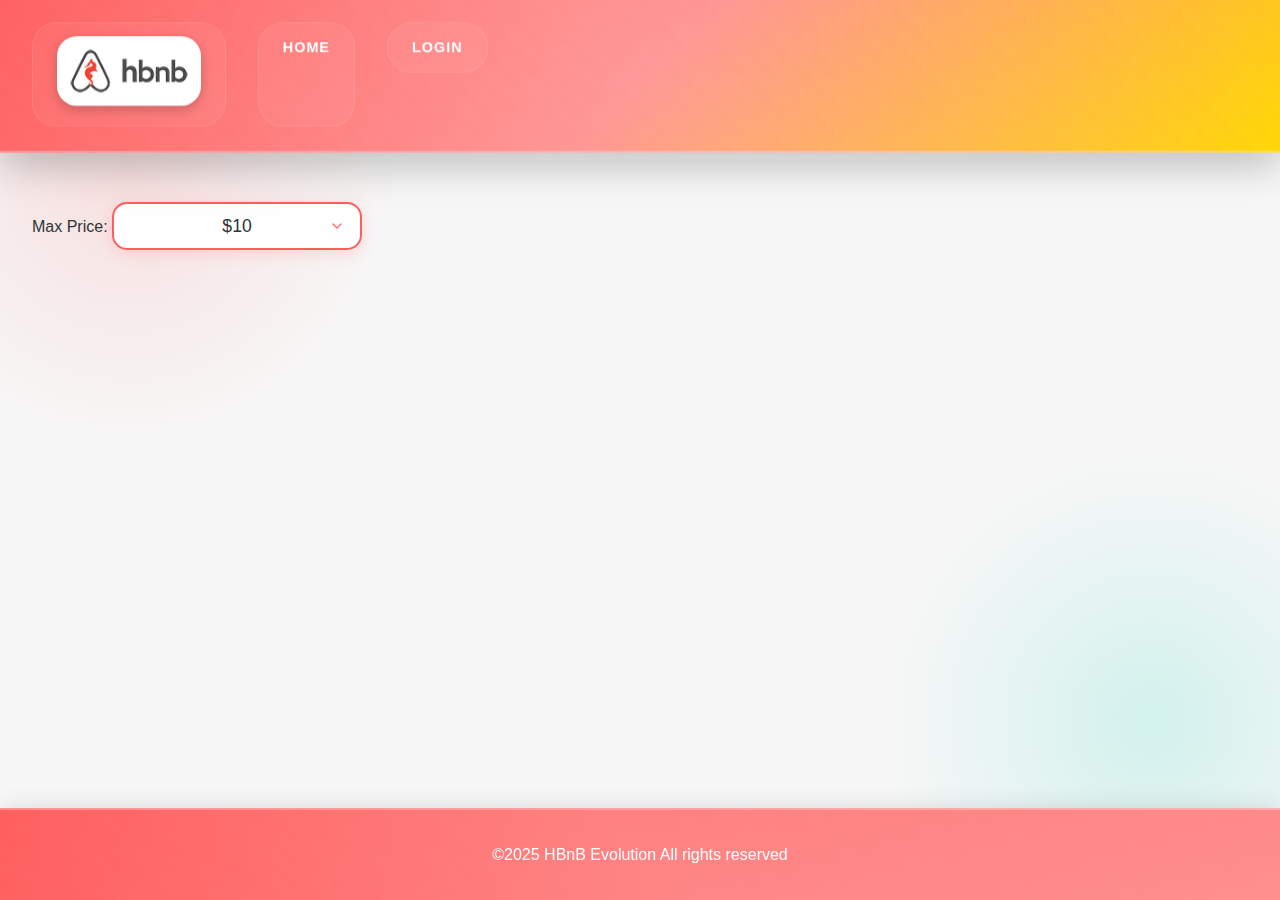
<file: part4/index.html>
<!DOCTYPE html>
<html lang="en">

<head>
    <meta charset="UTF-8">
    <meta name="viewport" content="width=device-width, initial-scale=1.0">
    <title>List of Places</title>
    <link rel="stylesheet" href="styles.css">
</head>

<body>
    <header>
        <nav>
            <a href="index.html" id="index-link">
                <img src="images/logo.png" alt="Logo" class="logo">
            </a>
            <a href="index.html">Home</a>
            <div id="auth-status">
                <a href="login.html" id="login-button">Login</a>
                <button id="logout-button" class="logout-button" style="display: none;">Logout</button>
            </div>
        </nav>
    </header>
    <main>
        <section id="filter">
            <label for="price-filter">Max Price:</label>
            <select id="price-filter">
                <option value="10">$10</option>
                <option value="50">$50</option>
                <option value="100">$100</option>
                <option value="All">$All</option>
            </select>
        </section>
        <div id="places-container"></div>
    </main>
    <script src="scripts.js"></script>
    <footer>
        <p>&copy;2025 HBnB Evolution All rights reserved</p>
    </footer>
</body>

</html>
</file>
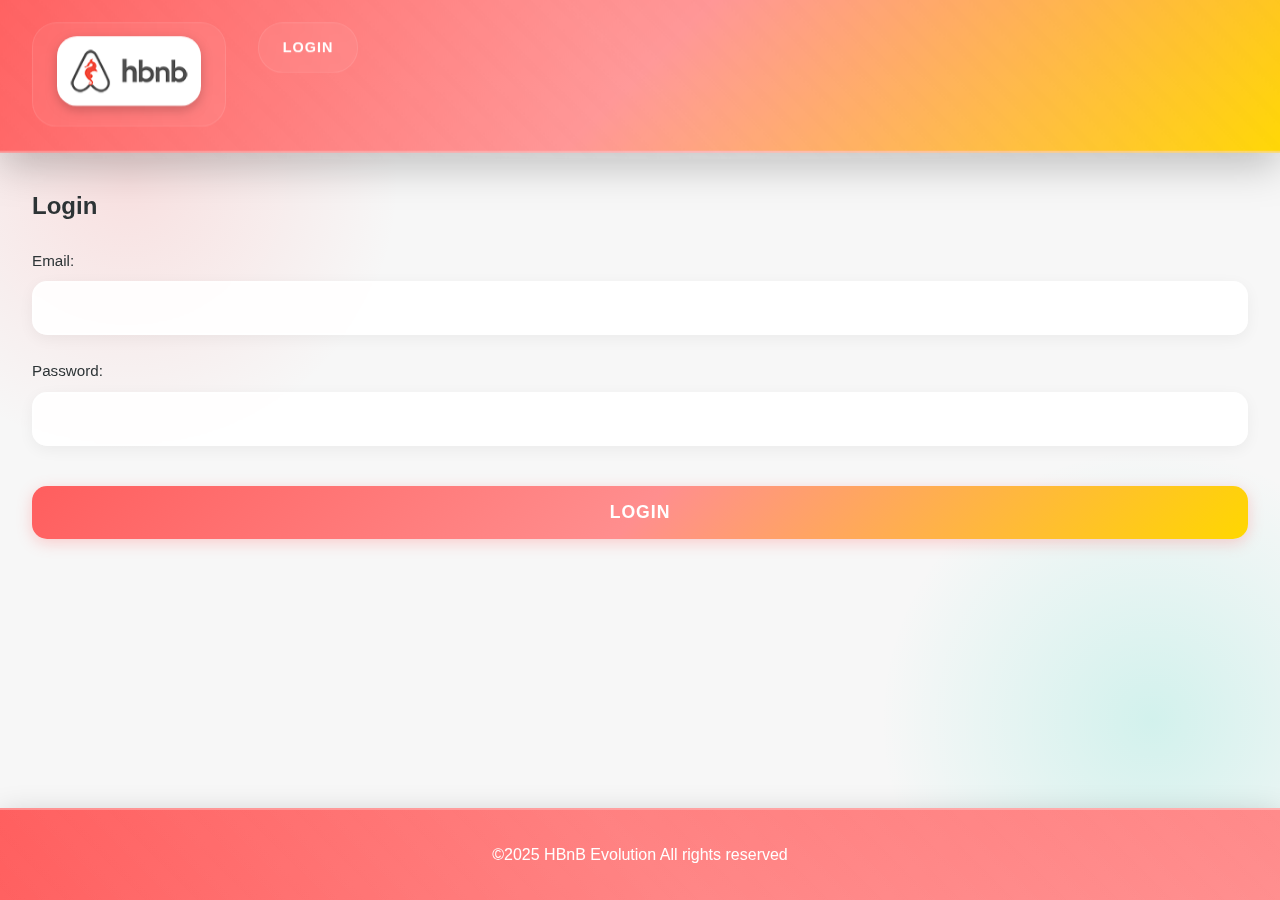
<file: part4/add_review.html>
<!DOCTYPE html>
<html lang="en">
<head>
    <meta charset="UTF-8">
    <meta name="viewport" content="width=device-width, initial-scale=1.0">
    <title>Add Review</title>
    <link rel="stylesheet" href="styles.css">
</head>
<body>
    <header>
        <img src="images/logo.png" alt="logo">
        <nav>
            <a href="index.html">Home</a>
            <a href="login.html" id="login-button">Login</a>
        </nav>
    </header>
    <main>
        <section id="add-review-form">
            <h2>Add Your Review</h2>
        <form id="review-form">
                <div class="form-group">
                    <label for="rating">Rating:</label>
            <div id="star-rating">
                <span class="star" data-value="1">&#9733;</span>
                <span class="star" data-value="2">&#9733;</span>
                <span class="star" data-value="3">&#9733;</span>
                <span class="star" data-value="4">&#9733;</span>
                <span class="star" data-value="5">&#9733;</span>
            </div>
                </div>
                <div class="form-group">
                    <label for="review-text">Your Review:</label>
                    <textarea id="review-text" rows="5" required></textarea>
                </div>
                <button type="submit" class="submit-button">Submit Review</button>
        </form>
        </section>
    </main>
    <script>
        document.addEventListener('DOMContentLoaded', async function() {
            // Update login button based on authentication status
            const token = localStorage.getItem('token');
            const loginButton = document.getElementById('login-button');
            
            if (token) {
                loginButton.textContent = 'Logout';
                loginButton.onclick = function() {
                    localStorage.removeItem('token');
                    window.location.href = 'login.html';
                };
            } else {
                loginButton.textContent = 'Login';
                loginButton.onclick = function() {
                    window.location.href = 'login.html';
                };
            }

            // Check if user is logged in
            if (!token) {
                alert('Please login to add a review');
                window.location.href = 'login.html';
                return;
            }

            // Get place ID from URL
            const urlParams = new URLSearchParams(window.location.search);
            const placeId = urlParams.get('place_id');
            
            if (!placeId) {
                alert('Place ID not found');
                window.location.href = 'index.html';
                return;
            }

            // Initialize star rating
            const stars = document.querySelectorAll('.star');
            let selectedRating = 0;

            stars.forEach(star => {
                star.addEventListener('click', function() {
                    const value = parseInt(this.getAttribute('data-value'));
                    selectedRating = value;
                    
                    // Update stars display
                    stars.forEach(s => {
                        if (parseInt(s.getAttribute('data-value')) <= value) {
                            s.style.color = '#FFB4C2';
                        } else {
                            s.style.color = '#ddd';
                        }
                    });
                });
            });

            const form = document.getElementById('review-form');
            form.addEventListener('submit', async function(e) {
                e.preventDefault();
                
                const reviewText = document.getElementById('review-text').value;
                
                if (!selectedRating) {
                    alert('Please select a rating');
                    return;
                }

                try {
                    // Get place details to check ownership
                    const placeResponse = await fetch(`http://localhost:5000/api/v1/places/${placeId}`, {
                        method: 'GET',
                        headers: {
                            'Authorization': `Bearer ${token}`,
                            'Accept': 'application/json',
                            'Content-Type': 'application/json'
                        },
                        mode: 'cors'
                    });

                    if (!placeResponse.ok) {
                        if (placeResponse.status === 401) {
                            alert('Your session has expired. Please login again.');
                            window.location.href = 'login.html';
                            return;
                        }
                        throw new Error('Failed to fetch place details');
                    }

                    const place = await placeResponse.json();
                    const tokenPayload = JSON.parse(atob(token.split('.')[1]));
                    const userId = tokenPayload.sub.id;

                    // Check if user is the owner of the place
                    if (place.owner_id === userId) {
                        alert('You cannot review your own place');
                        return;
                    }

                    // Check if user has already reviewed this place
                    const reviewsResponse = await fetch(`http://localhost:5000/api/v1/places/${placeId}/reviews`, {
                        method: 'GET',
                        headers: {
                            'Authorization': `Bearer ${token}`,
                            'Accept': 'application/json',
                            'Content-Type': 'application/json'
                        },
                        mode: 'cors'
                    });

                    if (reviewsResponse.ok) {
                        const reviews = await reviewsResponse.json();
                        const hasReviewed = reviews.some(review => review.user_id === userId);
                        if (hasReviewed) {
                            alert('You have already reviewed this place');
                            return;
                        }
                    } else if (reviewsResponse.status === 401) {
                        alert('Your session has expired. Please login again.');
                        window.location.href = 'login.html';
                        return;
                    }

                    // Submit the review
                    const response = await fetch('http://localhost:5000/api/v1/reviews/', {
                        method: 'POST',
                        headers: {
                            'Authorization': `Bearer ${token}`,
                            'Accept': 'application/json',
                            'Content-Type': 'application/json'
                        },
                        mode: 'cors',
                        body: JSON.stringify({
                            text: reviewText,
                            rating: selectedRating,
                            place_id: placeId,
                            user_id: userId
                        })
                    });

                    if (response.ok) {
                        alert('Review submitted successfully!');
                        window.location.href = `place.html?id=${placeId}`;
                    } else if (response.status === 401) {
                        alert('Your session has expired. Please login again.');
                        window.location.href = 'login.html';
                    } else if (response.status === 403) {
                        const errorData = await response.json();
                        alert(errorData.error || 'You are not allowed to review this place');
                    } else {
                        throw new Error('Failed to submit review');
                    }
                } catch (error) {
                    alert('Error submitting review: ' + error.message);
                }
            });
        });
    </script>
    <footer>
        <p>&copy;2025 HBnB Evolution All rights reserved</p>
    </footer>
</body>
</html>
</file>
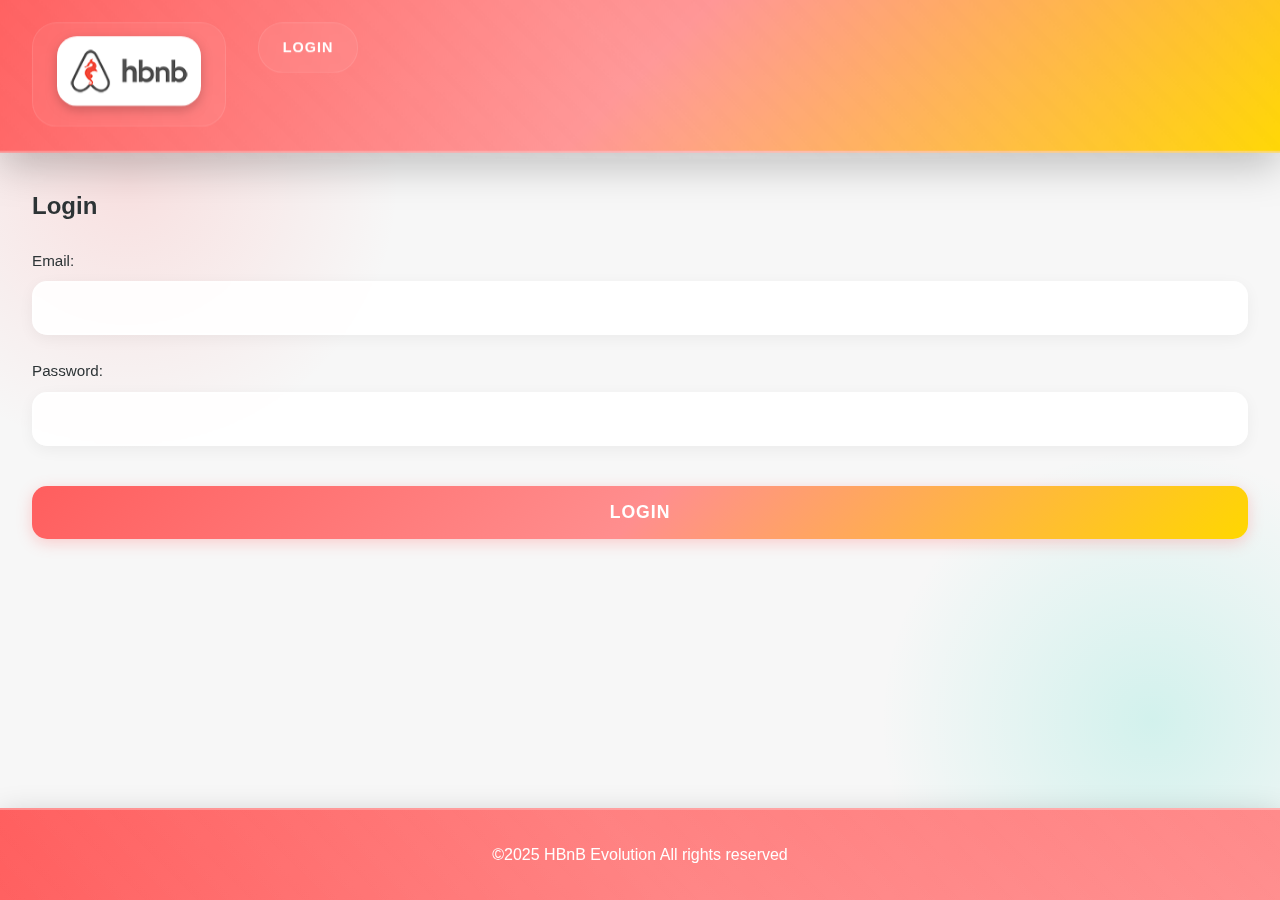
<file: part4/login.html>
<!DOCTYPE html>
<html lang="en">

<head>
    <meta charset="UTF-8">
    <meta name="viewport" content="width=device-width, initial-scale=1.0">
    <title>Login</title>
    <link rel="stylesheet" href="styles.css">
</head>

<body>
    <header>
        <nav>
            <a href="index.html" id="index-link">
                <img src="images/logo.png" alt="Logo" class="logo">
            </a>
            <div id="auth-status">
                <a href="login.html" id="login-button">Login</a>
                <button id="logout-button" class="logout-button" style="display: none;">Logout</button>
            </div>
        </nav>
    </header>
    <main>
        <form id="login-form">
            <h2>Login</h2>
            <div class="form-group">
                <label for="email">Email:</label>
                <input type="email" id="email" name="email" required>
            </div>

            <div class="form-group">
                <label for="password">Password:</label>
                <input type="password" id="password" name="password" required>
            </div>

            <button type="submit" id="submit-button" class="generic-button">Login</button>
            <div id="error-message" class="error-message"></div>
            <div id="loading-indicator" class="loading-indicator" style="display: none;">
                <div class="spinner"></div>
                <span>Logging in...</span>
            </div>
        </form>
    </main>

    <footer>
        <p>&copy;2025 HBnB Evolution All rights reserved</p>
    </footer>
    <script src="scripts.js"></script>
</body>

</html>
</file>
<file: part4/styles.css>
/* 
  This is a SAMPLE File to get you started. Follow the instructions on the project to complete the tasks. 
  You'll probably need to override some of theese styles.
*/

/* Modern Color Palette 2025 */
:root {
    --primary-color: #FF5E5E;      /* Vif Coral Red */
    --secondary-color: #00D1B2;    /* Vif Turquoise */
    --accent-color: #FFD700;       /* Vif Gold */
    --background-color: #F7F7F7;   /* Light Gray */
    --text-color: #2D3436;         /* Dark Gray */
    --card-background: #FFFFFF;    /* White */
    --shadow-color: rgba(0, 0, 0, 0.1);
    --gradient-primary: linear-gradient(135deg, #FF5E5E, #FF8E8E);
    --gradient-secondary: linear-gradient(135deg, #00D1B2, #00E5C4);
    --gradient-logo: linear-gradient(135deg, #FF5E5E, #FFD700, #00D1B2);
    --gradient-button: linear-gradient(135deg, #FF5E5E, #FF8E8E, #FFD700);
    --glass-background: rgba(255, 255, 255, 0.7);
    --glass-border: rgba(255, 255, 255, 0.3);
    --glass-shadow: 0 8px 32px rgba(0, 0, 0, 0.1);
    --hover-scale: 1.02;
    --hover-translate: -3px;
    --transition-timing: cubic-bezier(0.175, 0.885, 0.32, 1.275);
}

/* Global Styles */
* {
    margin: 0;
    padding: 0;
    box-sizing: border-box;
    font-family: 'Poppins', sans-serif;
}

body {
    background-color: var(--background-color);
    color: var(--text-color);
    line-height: 1.6;
    min-height: 100vh;
    display: flex;
    flex-direction: column;
    background-image: 
        radial-gradient(circle at 10% 20%, rgba(255, 94, 94, 0.15) 0%, transparent 20%),
        radial-gradient(circle at 90% 80%, rgba(0, 209, 178, 0.15) 0%, transparent 20%);
    background-attachment: fixed;
}

/* Header Styles */
header {
    background: var(--gradient-primary);
    padding: 1.5rem 2rem;
    box-shadow: 0 8px 32px rgba(0, 0, 0, 0.2);
    display: flex;
    justify-content: space-between;
    align-items: center;
    position: sticky;
    top: 0;
    z-index: 1000;
    backdrop-filter: blur(10px);
    border-bottom: 2px solid rgba(255, 255, 255, 0.3);
    transition: all 0.4s var(--transition-timing);
    transform-style: preserve-3d;
    perspective: 1000px;
}

header::before {
    content: '';
    position: absolute;
    top: 0;
    left: 0;
    right: 0;
    bottom: 0;
    background: linear-gradient(45deg, transparent, rgba(255, 255, 255, 0.1), transparent);
    transform: translateZ(10px);
    pointer-events: none;
    transition: 0.5s;
}

header:hover {
    background: var(--gradient-button);
    box-shadow: 0 12px 40px rgba(0, 0, 0, 0.25);
    transform: translateY(-2px) rotateX(5deg);
}

header:hover::before {
    transform: translateZ(15px) scale(1.1);
}

header img {
    height: 70px;
    width: auto;
    transition: all 0.4s var(--transition-timing);
    filter: drop-shadow(0 4px 6px rgba(0, 0, 0, 0.2));
    background: white;
    padding: 0.5rem;
    border-radius: 20px;
    transform-style: preserve-3d;
    position: relative;
    z-index: 1;
}

header img:hover {
    transform: scale(1.1) rotate(5deg);
    filter: drop-shadow(0 6px 8px rgba(0, 0, 0, 0.3));
}

/* Navigation Styles */
nav {
    display: flex;
    gap: 2rem;
    position: relative;
    z-index: 1;
}

nav a {
    text-decoration: none;
    color: white;
    font-weight: 600;
    padding: 0.8rem 1.5rem;
    border-radius: 25px;
    transition: all 0.3s ease;
    background: rgba(255, 255, 255, 0.05);
    backdrop-filter: blur(5px);
    border: 1px solid rgba(255, 255, 255, 0.1);
    transform-style: preserve-3d;
    position: relative;
    overflow: hidden;
    text-transform: uppercase;
    letter-spacing: 1px;
    font-size: 0.9rem;
}

nav a::before {
    content: '';
    position: absolute;
    top: 0;
    left: 0;
    width: 100%;
    height: 100%;
    background: linear-gradient(45deg, transparent, rgba(255, 255, 255, 0.05), transparent);
    transition: 0.5s;
    transform: translateX(-100%);
}

nav a:hover {
    background: rgba(255, 255, 255, 0.08);
    transform: translateY(-2px);
    box-shadow: 0 4px 15px rgba(255, 255, 255, 0.05);
}

nav a:hover::before {
    transform: translateX(100%);
}

nav a:active {
    transform: translateY(1px);
    box-shadow: none;
}

/* Main Content Styles */
main {
    flex: 1;
    max-width: 1400px;
    margin: 2rem auto;
    padding: 0 2rem;
    width: 100%;
}

/* Places Container */
#places-container {
    display: grid;
    grid-template-columns: repeat(auto-fit, minmax(300px, 1fr));
    gap: 2rem;
    padding: 1rem;
    place-items: center;
}

/* Place Card Styles */
.place-card {
    background: rgba(255, 255, 255, 0.1);
    border-radius: 20px;
    overflow: hidden;
    transition: all 0.4s var(--transition-timing);
    box-shadow: 0 8px 32px rgba(0, 0, 0, 0.1);
    backdrop-filter: blur(10px);
    border: 1px solid rgba(255, 255, 255, 0.2);
    display: flex;
    flex-direction: column;
    width: 100%;
    max-width: 400px;
    margin: 1rem;
    position: relative;
    transform-style: preserve-3d;
    perspective: 1000px;
}

.place-card::before {
    content: '';
    position: absolute;
    top: 0;
    left: 0;
    right: 0;
    bottom: 0;
    background: linear-gradient(45deg, transparent, rgba(255, 255, 255, 0.1), transparent);
    transform: translateZ(20px);
    pointer-events: none;
}

.place-card:hover {
    transform: translateY(var(--hover-translate)) scale(var(--hover-scale)) rotateX(5deg);
    box-shadow: 0 15px 35px rgba(0, 0, 0, 0.2);
    background: rgba(255, 255, 255, 0.8);
}

.place-card:hover .view-details-button {
    transform: translateY(-5px) scale(1.05);
    box-shadow: 0 8px 25px rgba(255, 107, 107, 0.4);
}

.place-image {
    width: 100%;
    height: 250px;
    object-fit: cover;
    border-bottom: 3px solid var(--primary-color);
    transition: transform 0.5s var(--transition-timing);
    transform-style: preserve-3d;
}

.place-card:hover .place-image {
    transform: scale(1.05) translateZ(10px);
}

.place-card h3 {
    color: var(--primary-color);
    margin: 1.5rem;
    font-size: 1.5rem;
    font-weight: 600;
}

.place-card p {
    margin: 0.5rem 1.5rem;
    color: var(--text-color);
    opacity: 0.8;
}

.place-content {
    padding: 1.5rem;
    display: flex;
    flex-direction: column;
    gap: 1rem;
    flex: 1;
}

.place-description {
    color: var(--text-color);
    line-height: 1.6;
    margin: 0;
}

.place-price {
    font-size: 1.2rem;
    font-weight: 600;
    color: var(--primary-color);
    margin: 0;
}

.place-amenities {
    margin: 1rem 0;
    padding: 1.5rem;
    background: linear-gradient(135deg, rgba(255, 255, 255, 0.1), rgba(255, 255, 255, 0.05));
    border-radius: 20px;
    backdrop-filter: blur(10px);
    border: 1px solid rgba(255, 255, 255, 0.2);
    transition: all 0.4s var(--transition-timing);
    box-shadow: 0 8px 32px rgba(0, 0, 0, 0.1);
    position: relative;
    overflow: hidden;
    width: 100%;
}

.place-amenities::before {
    content: '';
    position: absolute;
    top: 0;
    left: 0;
    right: 0;
    height: 2px;
    background: var(--gradient-button);
    transform: scaleX(0);
    transform-origin: left;
    transition: transform 0.4s var(--transition-timing);
}

.place-amenities:hover::before {
    transform: scaleX(1);
}

.place-amenities:hover {
    background: linear-gradient(135deg, rgba(255, 255, 255, 0.15), rgba(255, 255, 255, 0.1));
    transform: translateY(-2px);
    box-shadow: 0 12px 40px rgba(0, 0, 0, 0.15);
}

.place-amenities h4 {
    font-size: 1.2rem;
    color: var(--primary-color);
    margin-bottom: 1.5rem;
    text-transform: uppercase;
    letter-spacing: 2px;
    text-align: center;
    text-shadow: 0 2px 4px rgba(0, 0, 0, 0.1);
    position: relative;
    display: inline-block;
    left: 50%;
    transform: translateX(-50%);
}

.place-amenities h4::after {
    content: '';
    position: absolute;
    bottom: -8px;
    left: 0;
    width: 100%;
    height: 2px;
    background: var(--gradient-button);
    transform: scaleX(0);
    transform-origin: center;
    transition: transform 0.4s var(--transition-timing);
}

.place-amenities:hover h4::after {
    transform: scaleX(1);
}

.place-amenities ul {
    list-style: none;
    padding: 0;
    margin: 0;
    display: grid;
    grid-template-columns: repeat(3, 1fr);
    gap: 1rem;
    width: 100%;
}

.amenity-item {
    position: relative;
    display: flex;
    align-items: center;
    gap: 0.8rem;
    background: linear-gradient(135deg, rgba(255, 255, 255, 0.1), rgba(255, 255, 255, 0.05));
    padding: 0.8rem 1rem;
    border-radius: 15px;
    font-size: 0.9rem;
    color: var(--text-color);
    transition: all 0.4s var(--transition-timing);
    cursor: pointer;
    overflow: hidden;
    border: 1px solid rgba(255, 255, 255, 0.1);
    transform-style: preserve-3d;
    perspective: 1000px;
    min-width: 120px;
    max-width: 100%;
    white-space: nowrap;
    text-overflow: ellipsis;
}

.amenity-item::before {
    content: '';
    position: absolute;
    inset: 0;
    background: linear-gradient(45deg, transparent, rgba(255, 255, 255, 0.1), transparent);
    transform: translateX(-100%);
    transition: transform 0.6s ease;
}

.amenity-item:hover::before {
    transform: translateX(100%);
}

.amenity-item:hover {
    background: linear-gradient(135deg, rgba(255, 255, 255, 0.2), rgba(255, 255, 255, 0.1));
    transform: translateY(-3px) scale(1.02) rotateX(5deg);
    box-shadow: 0 8px 20px rgba(0, 0, 0, 0.15);
    border-color: var(--primary-color);
}

.amenity-item i {
    color: var(--primary-color);
    font-size: 1.1rem;
    transition: all 0.3s ease;
    transform-style: preserve-3d;
    flex-shrink: 0;
}

.amenity-item:hover i {
    transform: scale(1.2) rotate(10deg) translateZ(10px);
    color: var(--accent-color);
    text-shadow: 0 0 10px rgba(255, 107, 107, 0.5);
}

.amenity-emoji {
    font-size: 1.2rem;
    margin-right: 0.5rem;
    transition: all 0.3s ease;
    display: inline-block;
    transform: scale(1);
    flex-shrink: 0;
}

.amenity-item:hover .amenity-emoji {
    transform: scale(1.3) rotate(10deg) translateZ(10px);
    animation: bounce 0.5s ease;
    filter: drop-shadow(0 4px 8px rgba(0, 0, 0, 0.3));
}

.amenity-name {
    font-weight: 600;
    text-transform: capitalize;
    letter-spacing: 0.5px;
    transition: all 0.3s ease;
    overflow: hidden;
    text-overflow: ellipsis;
    white-space: nowrap;
    max-width: 100px;
}

.amenity-item:hover .amenity-name {
    color: var(--primary-color);
    text-shadow: 0 0 10px rgba(255, 107, 107, 0.3);
}

.amenity-tooltip {
    position: absolute;
    bottom: -30px;
    left: 50%;
    transform: translateX(-50%);
    background: var(--gradient-button);
    color: white;
    padding: 0.5rem 1rem;
    border-radius: 10px;
    font-size: 0.9rem;
    opacity: 0;
    transition: all 0.3s ease;
    pointer-events: none;
    white-space: nowrap;
    box-shadow: 0 4px 15px rgba(0, 0, 0, 0.2);
    backdrop-filter: blur(5px);
    border: 1px solid rgba(255, 255, 255, 0.2);
}

.amenity-item:hover .amenity-tooltip {
    opacity: 1;
    bottom: -25px;
    transform: translateX(-50%) translateY(-5px);
}

@keyframes bounce {
    0%, 100% { transform: scale(1.3) rotate(10deg) translateZ(10px); }
    50% { transform: scale(1.4) rotate(15deg) translateZ(15px); }
}

/* Button Styles */
.btn {
    background: var(--gradient-button);
    color: white;
    border: none;
    padding: 1rem 2rem;
    border-radius: 25px;
    cursor: pointer;
    font-weight: 600;
    transition: all 0.4s var(--transition-timing);
    box-shadow: 0 4px 15px rgba(255, 107, 107, 0.3);
    text-transform: uppercase;
    letter-spacing: 1px;
    position: relative;
    overflow: hidden;
    min-width: 200px;
    text-align: center;
    transform-style: preserve-3d;
}

.btn::before {
    content: '';
    position: absolute;
    top: 0;
    left: -100%;
    width: 100%;
    height: 100%;
    background: linear-gradient(
        90deg,
        transparent,
        rgba(255, 255, 255, 0.3),
        transparent
    );
    transition: 0.5s var(--transition-timing);
    transform: translateZ(5px);
}

.btn:hover {
    transform: translateY(var(--hover-translate)) scale(var(--hover-scale)) rotateX(5deg);
    box-shadow: 0 6px 20px rgba(255, 107, 107, 0.4);
}

.btn:hover::before {
    left: 100%;
}

/* Price Filter Container */
.price-filter-container {
    display: flex;
    flex-direction: column;
    align-items: center;
    margin: 20px auto;
    padding: 25px;
    background: var(--glass-background);
    border-radius: 25px;
    box-shadow: var(--glass-shadow);
    backdrop-filter: blur(10px);
    border: 1px solid var(--glass-border);
    position: relative;
    overflow: hidden;
    max-width: 350px;
    transition: all 0.4s var(--transition-timing);
}

.price-filter-container:hover {
    transform: translateY(var(--hover-translate));
    box-shadow: 0 12px 40px rgba(0, 0, 0, 0.15);
    background: rgba(255, 255, 255, 0.8);
}

.price-filter-container::before {
    content: '';
    position: absolute;
    top: 0;
    left: 0;
    right: 0;
    height: 4px;
    background: var(--gradient-button);
    opacity: 0.9;
    animation: shimmer 3s infinite;
}

.price-filter-container::after {
    content: '';
    position: absolute;
    bottom: 0;
    left: 0;
    right: 0;
    height: 4px;
    background: var(--gradient-secondary);
    opacity: 0.9;
    animation: shimmer 3s infinite reverse;
}

@keyframes shimmer {
    0% { background-position: 0% 50%; }
    50% { background-position: 100% 50%; }
    100% { background-position: 0% 50%; }
}

/* Price Filter Label */
.price-filter-label {
    display: block;
    margin-bottom: 15px;
    font-size: 1.2rem;
    color: var(--primary-color);
    font-weight: 600;
    text-align: center;
    text-transform: uppercase;
    letter-spacing: 1px;
    position: relative;
    padding-bottom: 10px;
    text-shadow: 0 2px 4px rgba(0, 0, 0, 0.1);
}

.price-filter-label::after {
    content: '';
    position: absolute;
    bottom: 0;
    left: 50%;
    transform: translateX(-50%);
    width: 60px;
    height: 3px;
    background: var(--gradient-button);
    border-radius: 3px;
    box-shadow: 0 2px 8px rgba(255, 107, 107, 0.3);
}

/* Price Filter Styles */
#price-filter {
    padding: 12px 25px;
    font-size: 1.1rem;
    border: 2px solid var(--primary-color);
    border-radius: 15px;
    background: rgba(255, 255, 255, 0.95);
    color: var(--text-color);
    cursor: pointer;
    transition: all 0.4s cubic-bezier(0.175, 0.885, 0.32, 1.275);
    box-shadow: 0 4px 15px rgba(255, 107, 107, 0.2);
    margin: 15px 0;
    width: 250px;
    text-align: center;
    font-weight: 500;
    appearance: none;
    -webkit-appearance: none;
    background-image: url("data:image/svg+xml;charset=UTF-8,%3csvg xmlns='http://www.w3.org/2000/svg' viewBox='0 0 24 24' fill='none' stroke='%23FF6B6B' stroke-width='2' stroke-linecap='round' stroke-linejoin='round'%3e%3cpolyline points='6 9 12 15 18 9'%3e%3c/polyline%3e%3c/svg%3e");
    background-repeat: no-repeat;
    background-position: right 15px center;
    background-size: 16px;
}

#price-filter:hover {
    transform: translateY(-2px);
    box-shadow: 0 6px 20px rgba(255, 107, 107, 0.3);
    border-color: var(--accent-color);
    background: rgba(255, 255, 255, 0.98);
}

#price-filter:focus {
    outline: none;
    border-color: var(--accent-color);
    box-shadow: 0 0 0 3px rgba(255, 230, 109, 0.3);
}

#price-filter option {
    padding: 10px;
    background-color: var(--card-background);
    color: var(--text-color);
    font-size: 1rem;
}

/* Selected Price Display */
.selected-price {
    margin-top: 15px;
    padding: 10px 20px;
    background: var(--gradient-button);
    color: white;
    border-radius: 20px;
    font-weight: 600;
    font-size: 1.1rem;
    box-shadow: 0 4px 15px rgba(255, 107, 107, 0.4);
    animation: fadeIn 0.4s cubic-bezier(0.175, 0.885, 0.32, 1.275);
    text-transform: uppercase;
    letter-spacing: 0.5px;
    position: relative;
    overflow: hidden;
}

.selected-price::before {
    content: '';
    position: absolute;
    top: 0;
    left: -100%;
    width: 100%;
    height: 100%;
    background: linear-gradient(
        90deg,
        transparent,
        rgba(255, 255, 255, 0.3),
        transparent
    );
    animation: shine 2s infinite;
}

@keyframes shine {
    0% { left: -100%; }
    20% { left: 100%; }
    100% { left: 100%; }
}

@keyframes fadeIn {
    from { 
        opacity: 0; 
        transform: translateY(10px);
    }
    to { 
        opacity: 1; 
        transform: translateY(0);
    }
}

/* Place Details Page Styles */
#place-details {
    background-color: var(--card-background);
    border-radius: 20px;
    padding: 2rem;
    box-shadow: 0 8px 25px var(--shadow-color);
    margin: 2rem auto;
    max-width: 800px;
}

#place-title {
    color: var(--primary-color);
    font-size: 2.5rem;
    margin-bottom: 1.5rem;
    text-align: center;
}

/* Review Form Styles */
#add-review-form {
    background-color: var(--card-background);
    border-radius: 20px;
    padding: 2rem;
    margin: 2rem auto;
    max-width: 600px;
    box-shadow: 0 8px 25px var(--shadow-color);
}

#star-rating {
    display: flex;
    gap: 0.5rem;
    margin-bottom: 1.5rem;
    justify-content: center;
}

.star {
    font-size: 2.5rem;
    color: #ddd;
    cursor: pointer;
    transition: all 0.3s ease;
}

.star:hover, .star.selected {
    color: var(--accent-color);
    transform: scale(1.2);
}

#review-text {
    width: 100%;
    padding: 1.5rem;
    border: 2px solid var(--secondary-color);
    border-radius: 15px;
    resize: vertical;
    min-height: 150px;
    transition: all 0.3s ease;
}

#review-text:focus {
    border-color: var(--primary-color);
    box-shadow: 0 0 15px rgba(255, 107, 107, 0.2);
}

.submit-button {
    background: var(--gradient-primary);
    color: white;
    border: none;
    padding: 1rem 2rem;
    border-radius: 25px;
    cursor: pointer;
    font-weight: 500;
    transition: all 0.3s ease;
    width: 100%;
    margin-top: 1.5rem;
    box-shadow: 0 4px 15px rgba(255, 107, 107, 0.3);
}

.submit-button:hover {
    background: var(--gradient-secondary);
    transform: translateY(-3px);
    box-shadow: 0 6px 20px rgba(78, 205, 196, 0.4);
}

/* Footer Styles */
footer {
    background: var(--gradient-primary);
    padding: 2rem;
    text-align: center;
    color: white;
    margin-top: auto;
    backdrop-filter: blur(10px);
    border-top: 2px solid rgba(255, 255, 255, 0.3);
    transition: all 0.4s var(--transition-timing);
    box-shadow: 0 8px 32px rgba(0, 0, 0, 0.2);
    transform-style: preserve-3d;
}

footer::before {
    content: '';
    position: absolute;
    top: 0;
    left: 0;
    right: 0;
    bottom: 0;
    background: linear-gradient(45deg, transparent, rgba(255, 255, 255, 0.1), transparent);
    transform: translateZ(10px);
    pointer-events: none;
}

footer:hover {
    background: var(--gradient-button);
    box-shadow: 0 12px 40px rgba(0, 0, 0, 0.25);
    transform: translateY(-2px) rotateX(5deg);
}

/* Responsive Design */
@media (max-width: 768px) {
    header {
        flex-direction: column;
        padding: 1rem;
    }

    nav {
        margin-top: 1rem;
        flex-wrap: wrap;
        justify-content: center;
    }

    .place-card {
        max-width: 100%;
        margin: 1rem 0;
    }

    .place-amenities ul {
        grid-template-columns: repeat(2, 1fr);
    }

    .amenity-item {
        min-width: 100px;
    }

    .amenity-name {
        max-width: 80px;
    }

    main {
        padding: 0 1rem;
    }
}

@media (max-width: 480px) {
    .place-amenities ul {
        grid-template-columns: 1fr;
    }

    .amenity-item {
        min-width: 100%;
    }

    .amenity-name {
        max-width: 100%;
    }
}

/* Animation Effects */
@keyframes fadeIn {
    from { 
        opacity: 0; 
        transform: translateY(20px); 
    }
    to { 
        opacity: 1; 
        transform: translateY(0); 
    }
}

.place-card {
    animation: fadeIn 0.5s ease-out;
}

/* Loading State */
.loading {
    display: flex;
    justify-content: center;
    align-items: center;
    height: 200px;
}

.loading::after {
    content: "";
    width: 50px;
    height: 50px;
    border: 5px solid var(--secondary-color);
    border-top-color: var(--primary-color);
    border-radius: 50%;
    animation: spin 1s linear infinite;
}

@keyframes spin {
    to { transform: rotate(360deg); }
}

/* Logout Button Styles */
.logout-button {
    background: rgba(255, 255, 255, 0.05);
    color: white;
    border: 1px solid rgba(255, 255, 255, 0.1);
    padding: 0.8rem 1.5rem;
    border-radius: 25px;
    cursor: pointer;
    font-weight: 600;
    transition: all 0.4s cubic-bezier(0.175, 0.885, 0.32, 1.275);
    box-shadow: 0 4px 15px rgba(255, 255, 255, 0.05);
    display: flex;
    align-items: center;
    gap: 0.5rem;
    text-transform: uppercase;
    letter-spacing: 1px;
    font-size: 0.9rem;
}

.logout-button:hover {
    background: rgba(255, 255, 255, 0.08);
    transform: translateY(-2px);
    box-shadow: 0 6px 20px rgba(255, 255, 255, 0.08);
}

.logout-button:active {
    transform: translateY(1px);
    box-shadow: none;
}

/* Add Review Button Styles */
#add-review-button {
    background: var(--gradient-button);
    color: white;
    border: none;
    padding: 1rem 2rem;
    border-radius: 25px;
    cursor: pointer;
    font-weight: 600;
    transition: all 0.4s cubic-bezier(0.175, 0.885, 0.32, 1.275);
    box-shadow: 0 4px 15px rgba(255, 107, 107, 0.3);
    display: flex;
    align-items: center;
    justify-content: center;
    gap: 0.8rem;
    text-transform: uppercase;
    letter-spacing: 1px;
    font-size: 1rem;
    margin: 2rem auto;
    max-width: 300px;
}

#add-review-button:hover {
    transform: translateY(-3px) scale(1.05);
    box-shadow: 0 6px 20px rgba(255, 107, 107, 0.4);
    background: var(--gradient-secondary);
}

#add-review-button:active {
    transform: translateY(1px);
    box-shadow: 0 2px 10px rgba(255, 107, 107, 0.2);
}

/* Login Section Styles */
#login-section {
    max-width: 450px;
    margin: 4rem auto;
    padding: 3rem;
    background: linear-gradient(135deg, rgba(255, 255, 255, 0.95), rgba(255, 255, 255, 0.85));
    border-radius: 30px;
    box-shadow: 0 20px 40px rgba(0, 0, 0, 0.1);
    backdrop-filter: blur(10px);
    position: relative;
    overflow: hidden;
    animation: slideIn 0.8s cubic-bezier(0.175, 0.885, 0.32, 1.275);
    border: 1px solid rgba(255, 255, 255, 0.3);
    transform-style: preserve-3d;
    perspective: 1000px;
    cursor: pointer;
    transition: all 0.4s var(--transition-timing);
}

#login-section:hover {
    transform: translateY(-5px) rotateX(5deg);
    box-shadow: 0 25px 50px rgba(0, 0, 0, 0.15);
}

#login-section::before {
    content: '';
    position: absolute;
    top: 0;
    left: 0;
    right: 0;
    height: 5px;
    background: var(--gradient-button);
    transform: translateZ(10px);
    transition: all 0.3s ease;
}

#login-section:hover::before {
    height: 8px;
    background: var(--gradient-logo);
}

#login-section::after {
    content: '';
    position: absolute;
    top: 0;
    left: 0;
    right: 0;
    bottom: 0;
    background: linear-gradient(45deg, transparent, rgba(255, 255, 255, 0.1), transparent);
    transform: translateZ(5px);
    pointer-events: none;
    transition: all 0.3s ease;
}

#login-section:hover::after {
    background: linear-gradient(45deg, transparent, rgba(255, 255, 255, 0.2), transparent);
}

#login-section h2 {
    color: var(--primary-color);
    font-size: 2.2rem;
    margin-bottom: 2rem;
    text-align: center;
    font-weight: 700;
    letter-spacing: 1px;
    position: relative;
    text-shadow: 0 2px 4px rgba(0, 0, 0, 0.1);
    transform: translateZ(15px);
    transition: all 0.3s ease;
}

#login-section:hover h2 {
    transform: translateZ(20px) scale(1.05);
    color: var(--accent-color);
}

#login-section h2::after {
    content: '';
    position: absolute;
    bottom: -10px;
    left: 50%;
    transform: translateX(-50%);
    width: 60px;
    height: 4px;
    background: var(--gradient-button);
    border-radius: 2px;
    box-shadow: 0 2px 8px rgba(255, 107, 107, 0.3);
    transition: all 0.3s ease;
}

#login-section:hover h2::after {
    width: 80px;
    height: 6px;
    background: var(--gradient-logo);
}

#login-form {
    display: flex;
    flex-direction: column;
    gap: 1.5rem;
    transform: translateZ(10px);
    transition: all 0.3s ease;
}

#login-section:hover #login-form {
    transform: translateZ(15px);
}

.form-group {
    position: relative;
    transform-style: preserve-3d;
    transition: all 0.3s ease;
}

#login-section:hover .form-group {
    transform: translateZ(10px);
}

.form-group label {
    display: block;
    margin-bottom: 0.5rem;
    color: var(--text-color);
    font-weight: 500;
    font-size: 0.95rem;
    transition: all 0.3s ease;
    transform: translateZ(5px);
}

#login-section:hover .form-group label {
    color: var(--primary-color);
    transform: translateZ(10px);
}

.form-group input {
    width: 100%;
    padding: 1rem 1.2rem;
    border: 2px solid rgba(255, 255, 255, 0.5);
    border-radius: 15px;
    font-size: 1rem;
    transition: all 0.3s ease;
    background: rgba(255, 255, 255, 0.9);
    box-shadow: 0 4px 15px rgba(0, 0, 0, 0.05);
    transform: translateZ(10px);
    backdrop-filter: blur(5px);
}

#login-section:hover .form-group input {
    border-color: var(--primary-color);
    box-shadow: 0 6px 20px rgba(255, 107, 107, 0.2);
    transform: translateZ(15px);
}

.form-group input:focus {
    border-color: var(--accent-color);
    box-shadow: 0 0 0 3px rgba(255, 215, 0, 0.2);
    outline: none;
    transform: translateY(-2px) translateZ(20px);
    background: rgba(255, 255, 255, 0.95);
}

#login-form button {
    background: var(--gradient-button);
    color: white;
    border: none;
    padding: 1rem;
    border-radius: 15px;
    font-size: 1.1rem;
    font-weight: 600;
    cursor: pointer;
    transition: all 0.4s cubic-bezier(0.175, 0.885, 0.32, 1.275);
    margin-top: 1rem;
    text-transform: uppercase;
    letter-spacing: 1px;
    position: relative;
    overflow: hidden;
    transform: translateZ(15px);
    box-shadow: 0 4px 15px rgba(255, 107, 107, 0.3);
}

#login-section:hover #login-form button {
    transform: translateZ(20px);
    background: var(--gradient-logo);
}

#login-form button:hover {
    transform: translateY(-3px) translateZ(25px);
    box-shadow: 0 8px 20px rgba(255, 107, 107, 0.4);
}

#login-form button:active {
    transform: translateY(1px) translateZ(15px);
    box-shadow: 0 4px 10px rgba(255, 107, 107, 0.2);
}

#error-message {
    color: #ff4444;
    background: rgba(255, 68, 68, 0.1);
    padding: 1rem;
    border-radius: 10px;
    margin-top: 1rem;
    text-align: center;
    font-size: 0.9rem;
    display: none;
    animation: shake 0.5s cubic-bezier(0.36, 0.07, 0.19, 0.97);
    transform: translateZ(10px);
    border: 1px solid rgba(255, 68, 68, 0.2);
    transition: all 0.3s ease;
}

#login-section:hover #error-message {
    transform: translateZ(15px);
    box-shadow: 0 4px 15px rgba(255, 68, 68, 0.2);
}

@keyframes slideIn {
    from {
        opacity: 0;
        transform: translateY(30px) rotateX(10deg);
    }
    to {
        opacity: 1;
        transform: translateY(0) rotateX(0);
    }
}

@keyframes shake {
    0%, 100% { transform: translateX(0) translateZ(10px); }
    10%, 30%, 50%, 70%, 90% { transform: translateX(-5px) translateZ(10px); }
    20%, 40%, 60%, 80% { transform: translateX(5px) translateZ(10px); }
}

/* Social Login Styles */
.social-login {
    margin-top: 2rem;
    text-align: center;
}

.social-login p {
    color: var(--text-color);
    font-size: 0.9rem;
    margin-bottom: 1rem;
    position: relative;
}

.social-login p::before,
.social-login p::after {
    content: '';
    position: absolute;
    top: 50%;
    width: 30%;
    height: 1px;
    background: #e0e0e0;
}

.social-login p::before {
    left: 0;
}

.social-login p::after {
    right: 0;
}

.social-buttons {
    display: flex;
    justify-content: center;
    gap: 1rem;
}

.social-button {
    width: 45px;
    height: 45px;
    border-radius: 50%;
    display: flex;
    align-items: center;
    justify-content: center;
    background: white;
    border: 1px solid #e0e0e0;
    cursor: pointer;
    transition: all 0.3s ease;
}

.social-button:hover {
    transform: translateY(-3px);
    box-shadow: 0 5px 15px rgba(0, 0, 0, 0.1);
}

.social-button i {
    font-size: 1.2rem;
    color: var(--text-color);
}

/* Responsive Design for Login */
@media (max-width: 768px) {
    #login-section {
        margin: 2rem 1rem;
        padding: 2rem;
    }

    #login-section h2 {
        font-size: 1.8rem;
    }

    .form-group input {
        padding: 0.8rem 1rem;
    }
}

/* Place Card View Details Button */
.view-details-button {
    background: var(--gradient-button);
    color: white;
    border: none;
    padding: 0.8rem 1.5rem;
    border-radius: 25px;
    cursor: pointer;
    font-weight: 600;
    transition: all 0.4s var(--transition-timing);
    box-shadow: 0 4px 15px rgba(255, 107, 107, 0.3);
    text-transform: uppercase;
    letter-spacing: 1px;
    position: relative;
    overflow: hidden;
    min-width: 200px;
    text-align: center;
    transform-style: preserve-3d;
    margin: 1rem auto;
    display: block;
}

.view-details-button::before {
    content: '';
    position: absolute;
    top: 0;
    left: -100%;
    width: 100%;
    height: 100%;
    background: linear-gradient(90deg, transparent, rgba(255, 255, 255, 0.3), transparent);
    transition: 0.5s var(--transition-timing);
    transform: translateZ(5px);
}

.view-details-button:hover {
    transform: translateY(-3px) scale(1.05);
    box-shadow: 0 6px 20px rgba(255, 107, 107, 0.4);
}

.view-details-button:hover::before {
    left: 100%;
}

.view-details-button:active {
    transform: translateY(1px) scale(0.98);
    box-shadow: 0 2px 10px rgba(255, 107, 107, 0.2);
}
</file>
